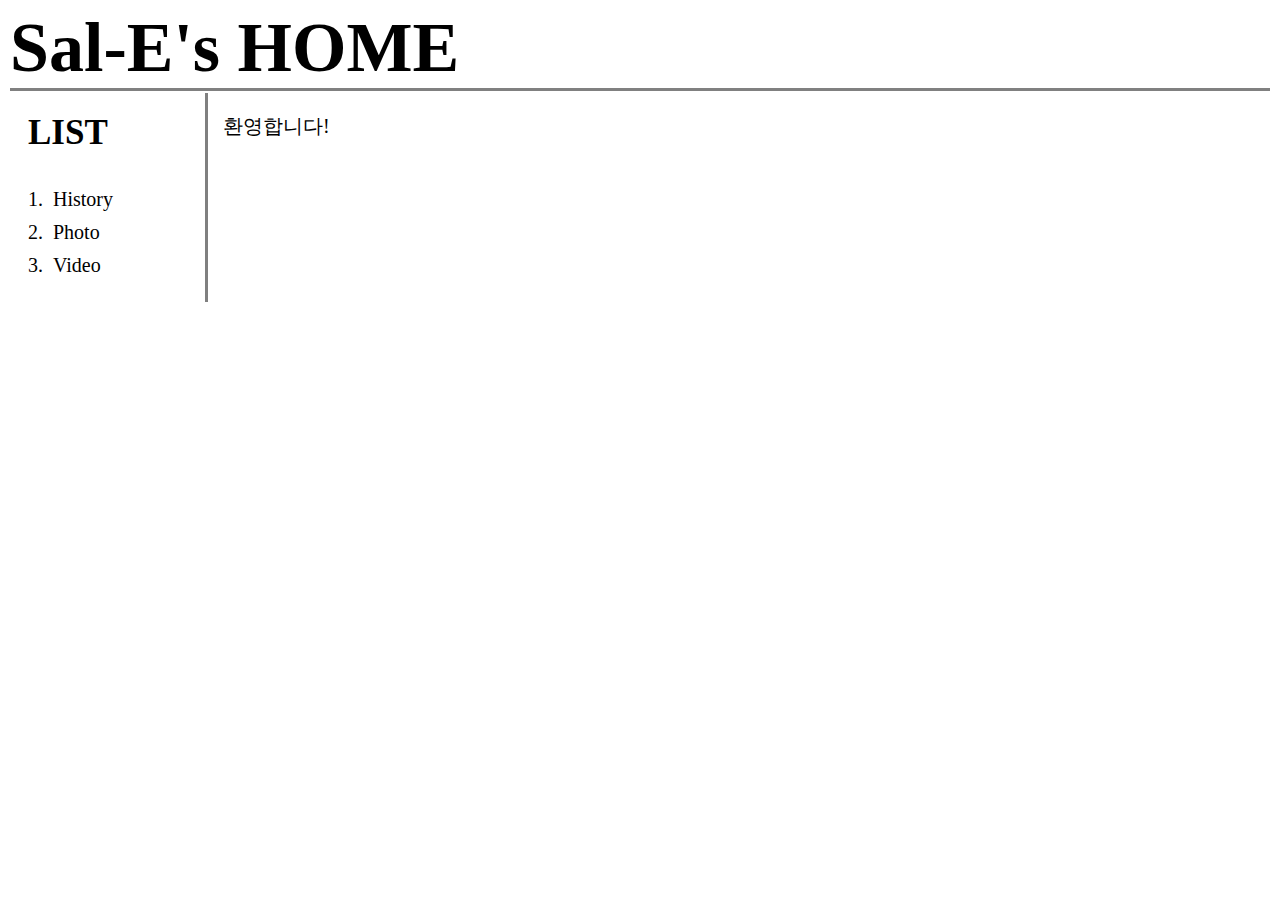
<file: index.html>
<!DOCTYPE html>
<html>
<head>
<meta charset="utf-8">
<link rel="stylesheet" href="style.css">
 <title>Sal-E</title>
</head>
 <body>
 <h1><a href="index.html">Sal-E's HOME</a></h1>
  <div id="grid">
  <div id="list">
  <h2>LIST</h2>
  <ol>
  <li><a href="1.history.html">History</a></li>
  <li><a href="2.photo.html">Photo</a></li>
  <li><a href="3.video.html">Video</a></li>
  </ol>
  </div>
  <div id="body">
    <p>
      환영합니다!
    </p>
  </div>
  </div>
  </body>
</head>
  </html>
</file>
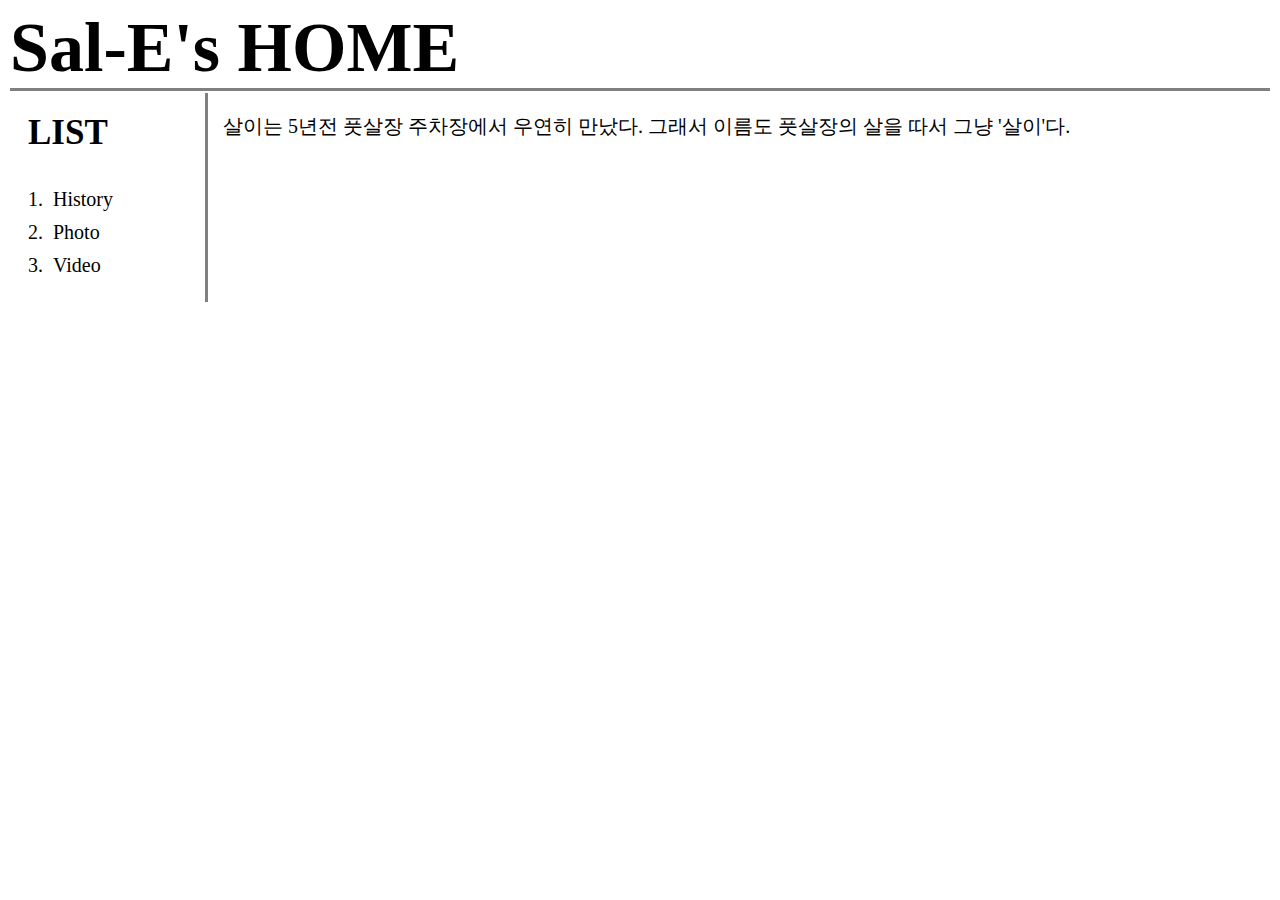
<file: 1.history.html>
<!doctype html>
<head>
<meta charset="utf-8">
 <title>History</title>
 <link rel="stylesheet" href="style.css">
</head>
 <body>
   <h1><a href="index.html">Sal-E's HOME</a></h1>
   <div id="grid">
   <div id="list">
    <h2>LIST</h2>
   <ol>
    <li><a href="1.history.html">History</a></li>
    <li><a href="2.photo.html">Photo</a></li>
    <li><a href="3.video.html">Video</a></li>
  </ol>
  </div>
  <div id="body">
  <p>살이는 5년전 풋살장 주차장에서 우연히 만났다.
그래서 이름도 풋살장의 살을 따서 그냥 '살이'다.</p>
</div>
  </div>
  </body>
</file>
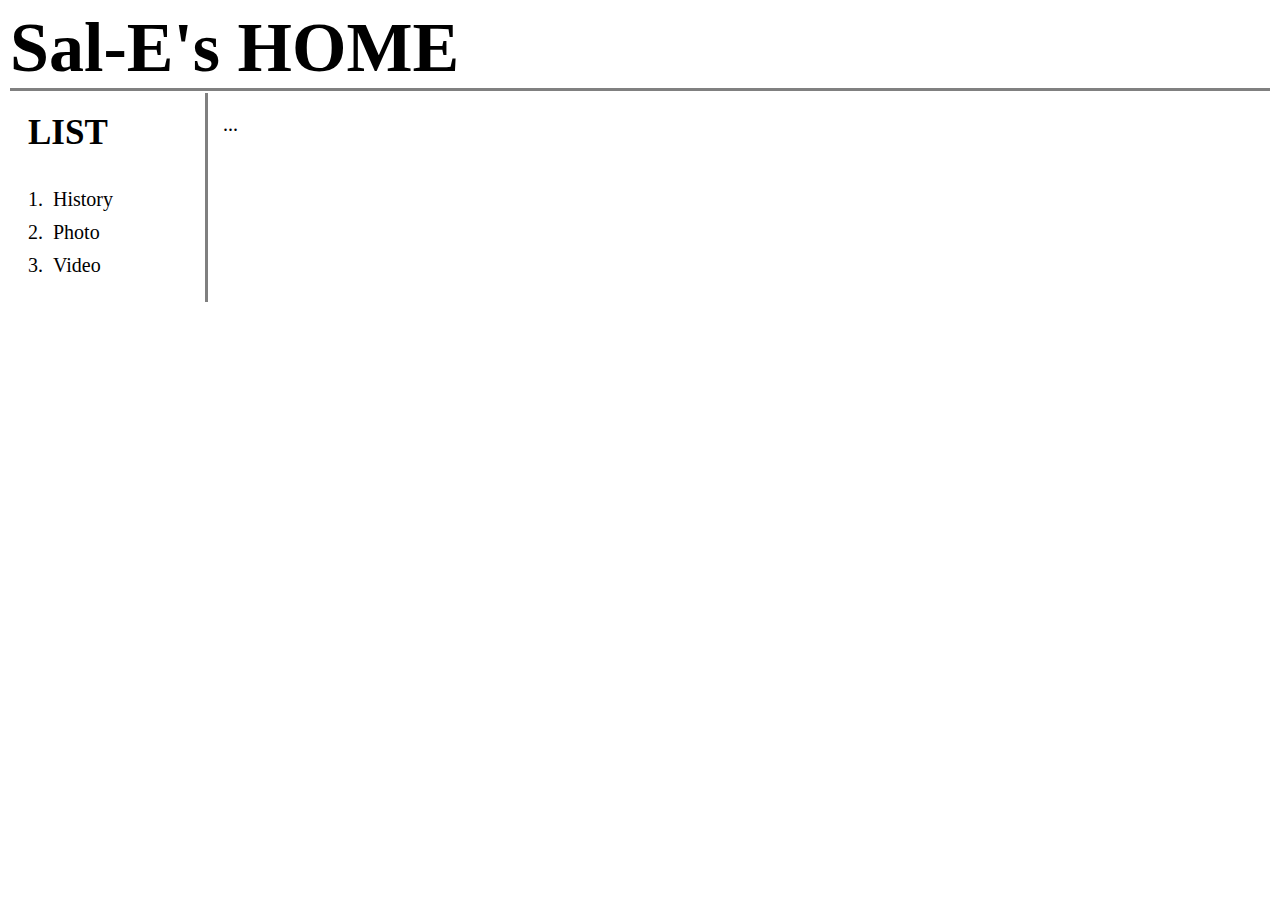
<file: 3.video.html>
<!doctype html>
<head>
<meta charset="utf-8">
 <title>Video</title>
 <link rel="stylesheet" href="style.css">
</head>
 <body>
   <h1><a href="index.html">Sal-E's HOME</a></h1>
   <div id="grid">
   <div id="list">
    <h2>LIST</h2>
   <ol>
    <li><a href="1.history.html">History</a></li>
    <li><a href="2.photo.html">Photo</a></li>
    <li><a href="3.video.html">Video</a></li>
   </ol>
   </div>
   <div id="body">
  <p>...</p>
  </div>
  </div>
  </body>
</file>
<file: style.css>
h1{
  border-bottom: 3px solid gray;
  display: block;
  font-size: 70px;
  margin: 2px;
     }
 h2{
   font-size: 35px;
   padding-left: 20px;
   padding-top: 20px;
   margin: 0px;
 }

 ol{
   font-size: 20px;
   margin-top:30px;

 }
 li{
   padding : 5px;
 }
 a{
   text-decoration: none;
   color:black;
 }
 #grid {
   display:grid;
   grid-template-columns : 200px 1fr;
     }
 #list{
   border-right: 3px solid gray;
        }
 #body{
   padding-left: 15px;
   font-size: 20px;
 }
</file>
